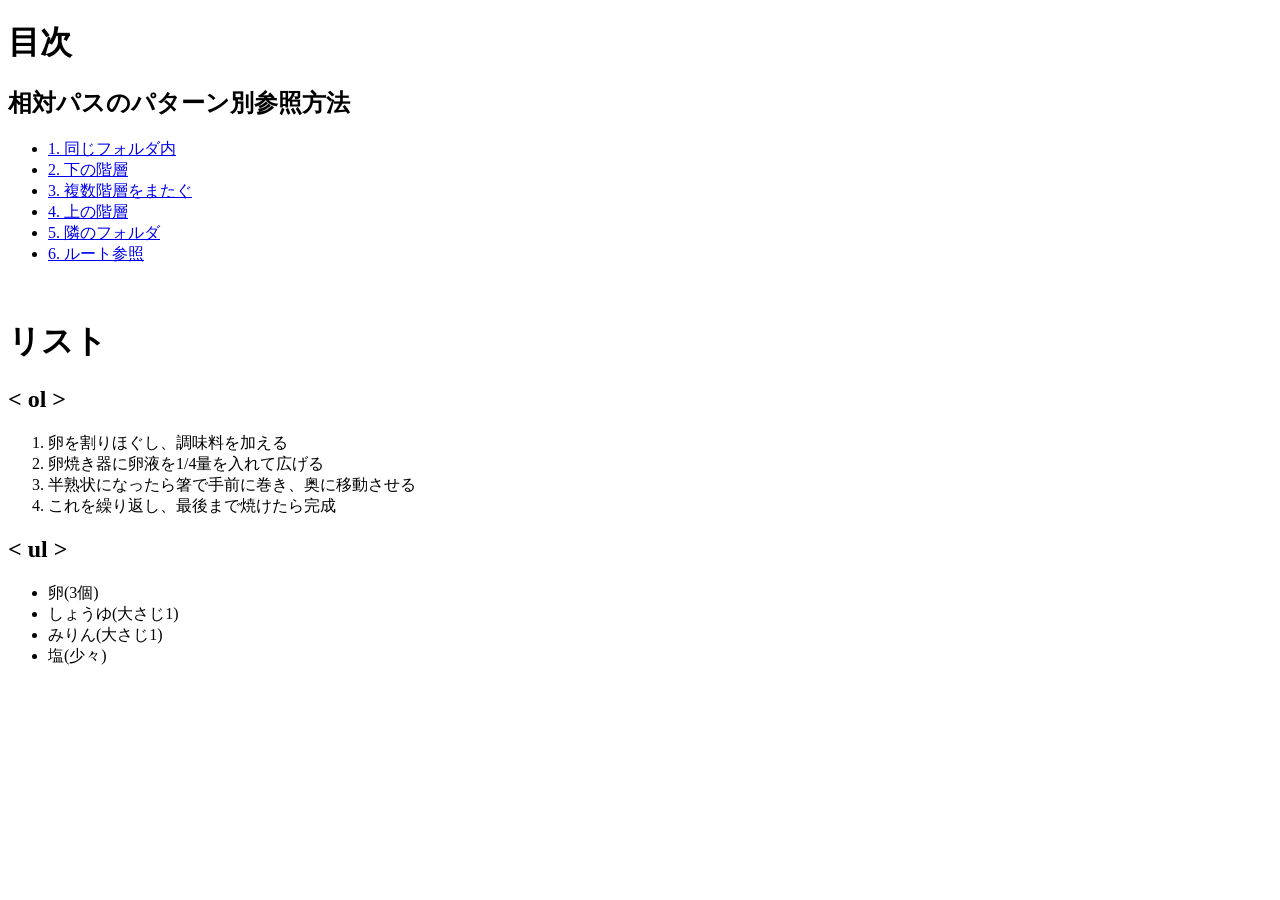
<file: index.html>
<!DOCTYPE html>
<html lang="en">
<head>
    <meta charset="UTF-8">
    <title>20260521-hc</title>
    </link>
</head>
<body>
    <h1>目次</h1>
    <h2> 相対パスのパターン別参照方法</h2>
    <ul>
        <li><a href="project_1/index.html">1. 同じフォルダ内</a></li>
        <li><a href="project_2/index.html">2. 下の階層</a></li>
        <li><a href="project_3/index.html">3. 複数階層をまたぐ</a></li>
        <li><a href="project_4/index.html">4. 上の階層</a></li>
        <li><a href="project_5/index.html">5. 隣のフォルダ</a></li>
        <li><a href="project_6/index.html">6. ルート参照</a></li>
    </ul>
    <br>
    <h1>リスト</h1>
    <h2>< ol ></h2>
    <ol>
        <li>卵を割りほぐし、調味料を加える</li>
        <li>卵焼き器に卵液を1/4量を入れて広げる</li>
        <li>半熟状になったら箸で手前に巻き、奥に移動させる</li>
        <li>これを繰り返し、最後まで焼けたら完成</li>
    </ol>
    <h2>< ul ></h2>
    <ul>
        <li>卵(3個)</li>
        <li>しょうゆ(大さじ1)</li>
        <li>みりん(大さじ1)</li>
        <li>塩(少々)</li>
    </ul>

    

</body>
</html>
</file>
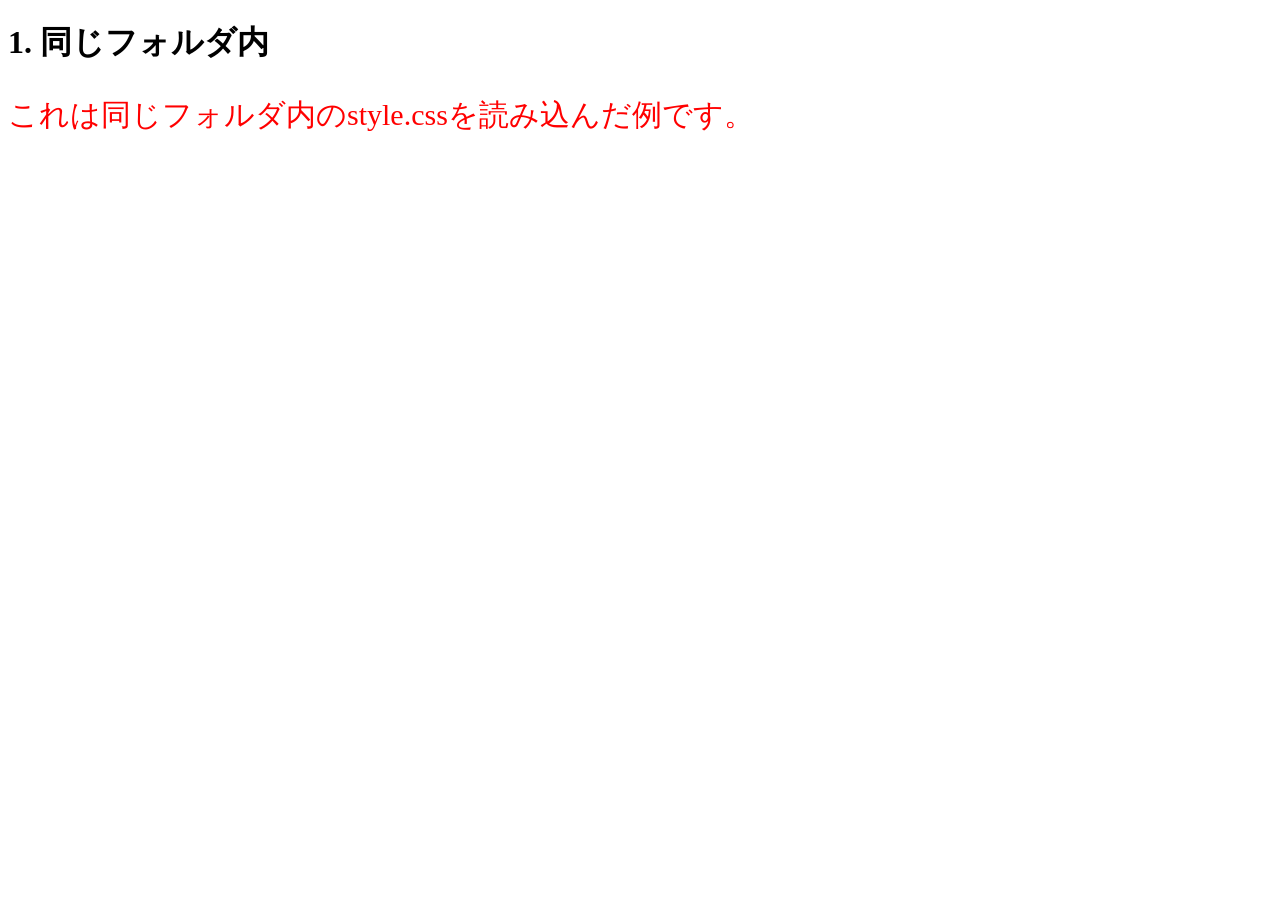
<file: project_1/index.html>
<!DOCTYPE html>
<html lang="en">
<head>
    <meta charset="UTF-8">
    <title>1. 同じフォルダ内</title>
    <link rel="stylesheet" href="style.css">
</head>
<body>
    <h1>1. 同じフォルダ内</h1>
    <p>これは同じフォルダ内のstyle.cssを読み込んだ例です。</p>
</body>
</html>
</file>
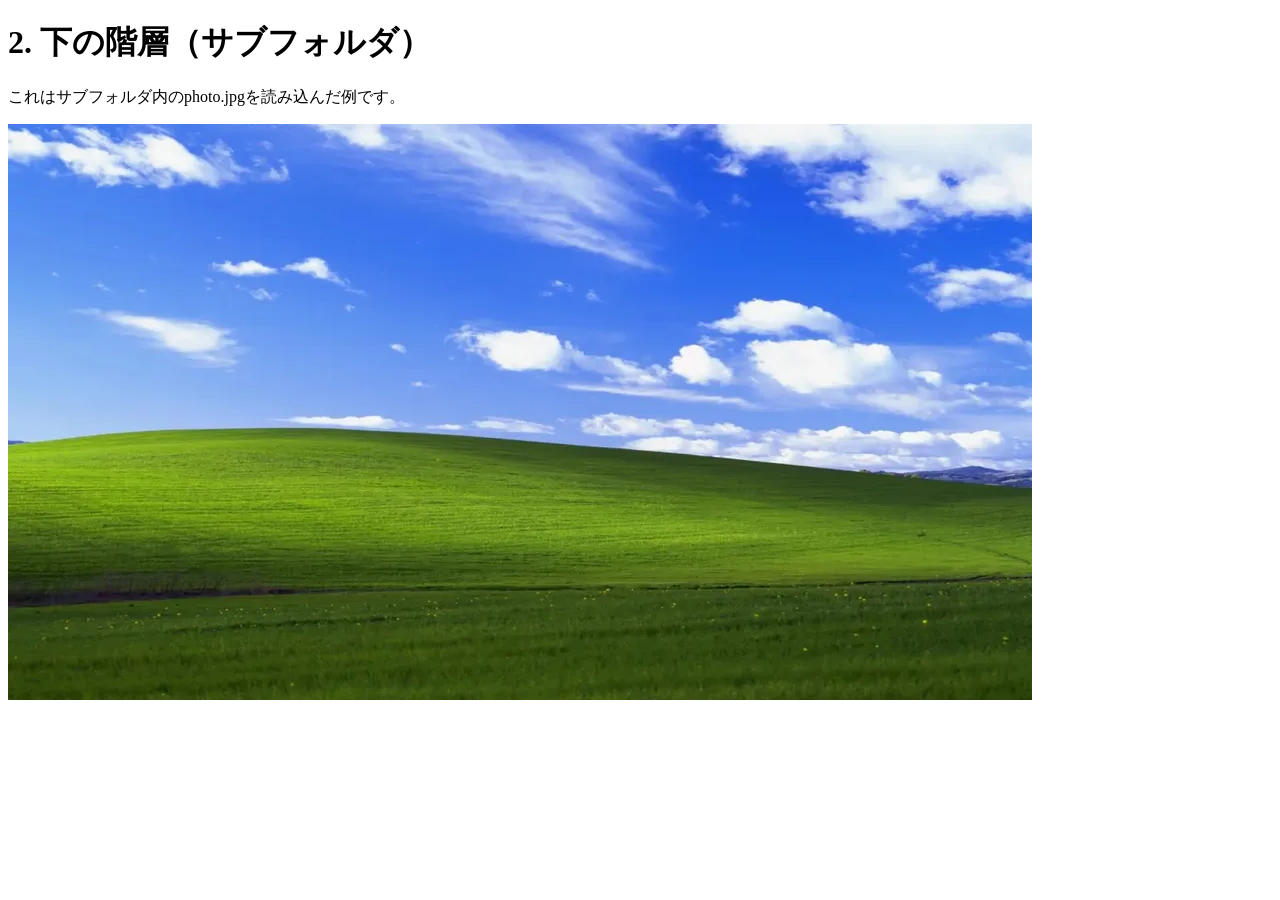
<file: project_2/index.html>
<!DOCTYPE html>
<html lang="en">
<head>
    <meta charset="UTF-8">
    <meta name="viewport" content="width=device-width, initial-scale=1.0">
    <title>2. 下の階層（サブフォルダ）</title>
</head>
<body>
    <h1>2. 下の階層（サブフォルダ）</h1>
    <p>これはサブフォルダ内のphoto.jpgを読み込んだ例です。</p>
    <img src="img/photo.jpg" alt="写真">
</body>
</html>
</file>
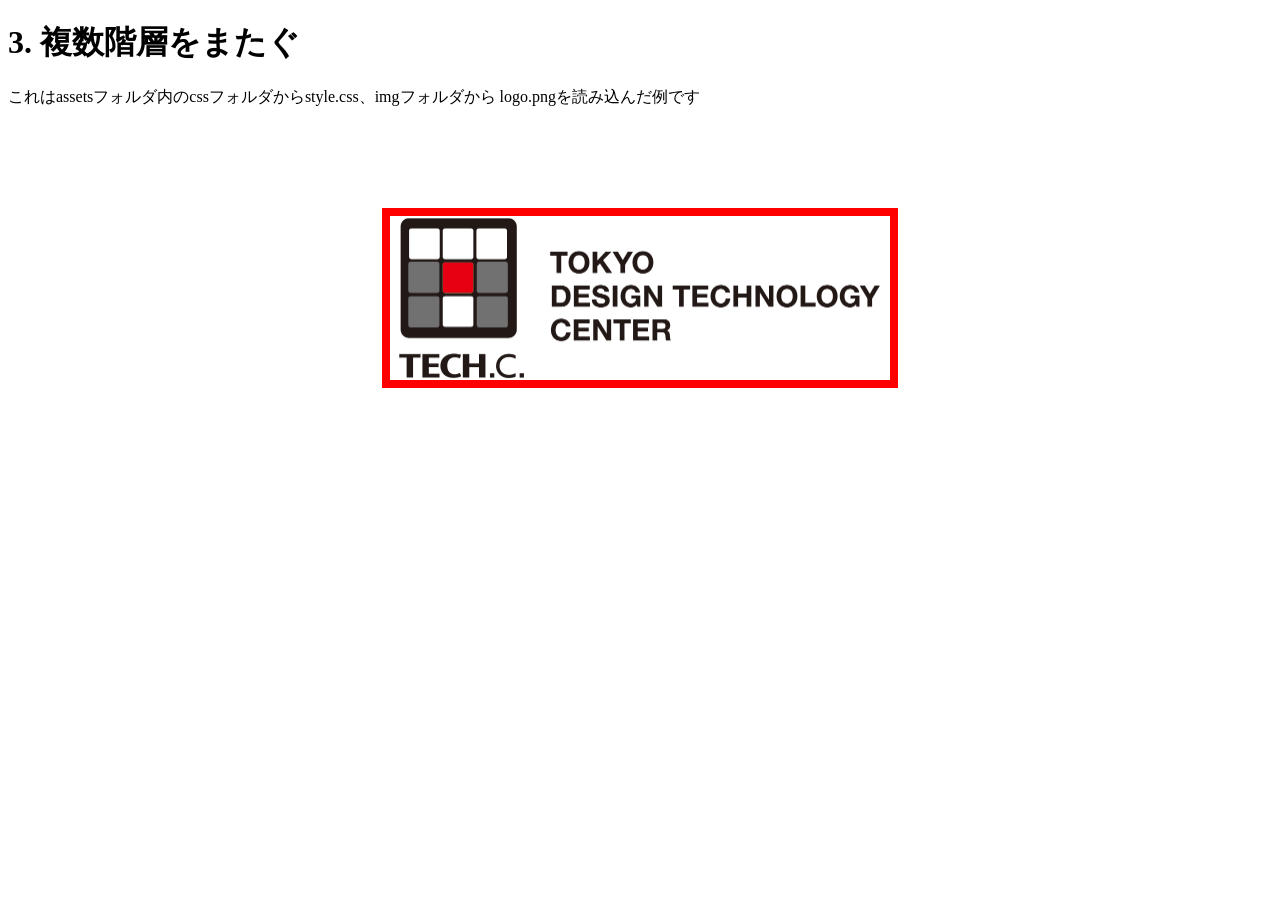
<file: project_3/index.html>
<!DOCTYPE html>
<html lang="en">
<head>
    <meta charset="UTF-8">
    <meta name="viewport" content="width=device-width, initial-scale=1.0">
    <title>3. 複数階層をまたぐ</title>
    <link rel="stylesheet" href="assets/css/style.css">
</head>
<body>
    <h1>3. 複数階層をまたぐ</h1>
    <p>これはassetsフォルダ内のcssフォルダからstyle.css、imgフォルダから logo.pngを読み込んだ例です</p>
    <img src="assets/img/logo.png" altTECH.C.C.">
</body>
</html>
</file>
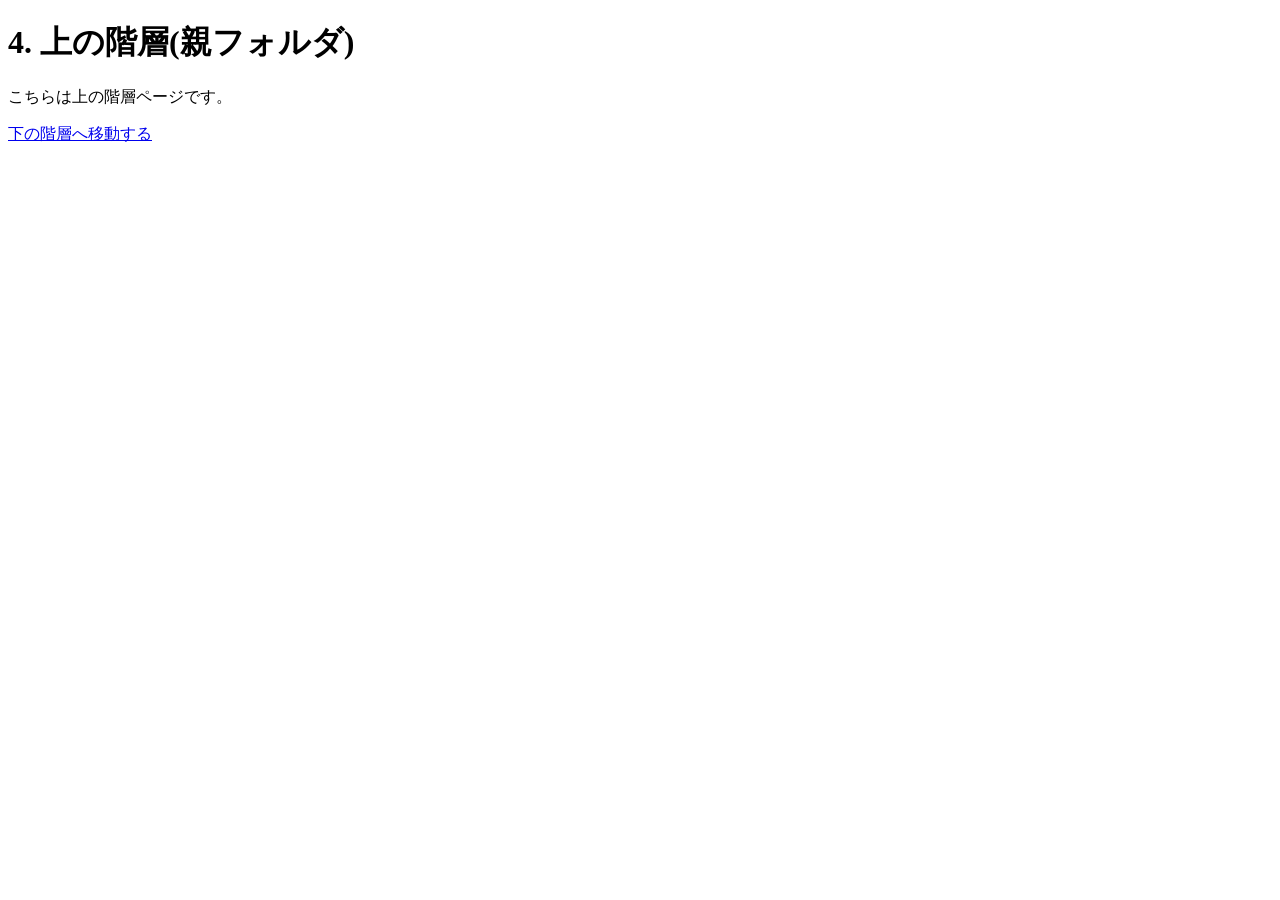
<file: project_4/index.html>
<!DOCTYPE html>
<html lang="en">
<head>
    <meta charset="UTF-8">
    <title>4. 上の階層(親フォルダ)</title>
</head>
<body>
    <h1>4. 上の階層(親フォルダ)</h1>
    <p>こちらは上の階層ページです。</p>
    <a href="sub/page.html">下の階層へ移動する</a>
</body>
</html>
</file>
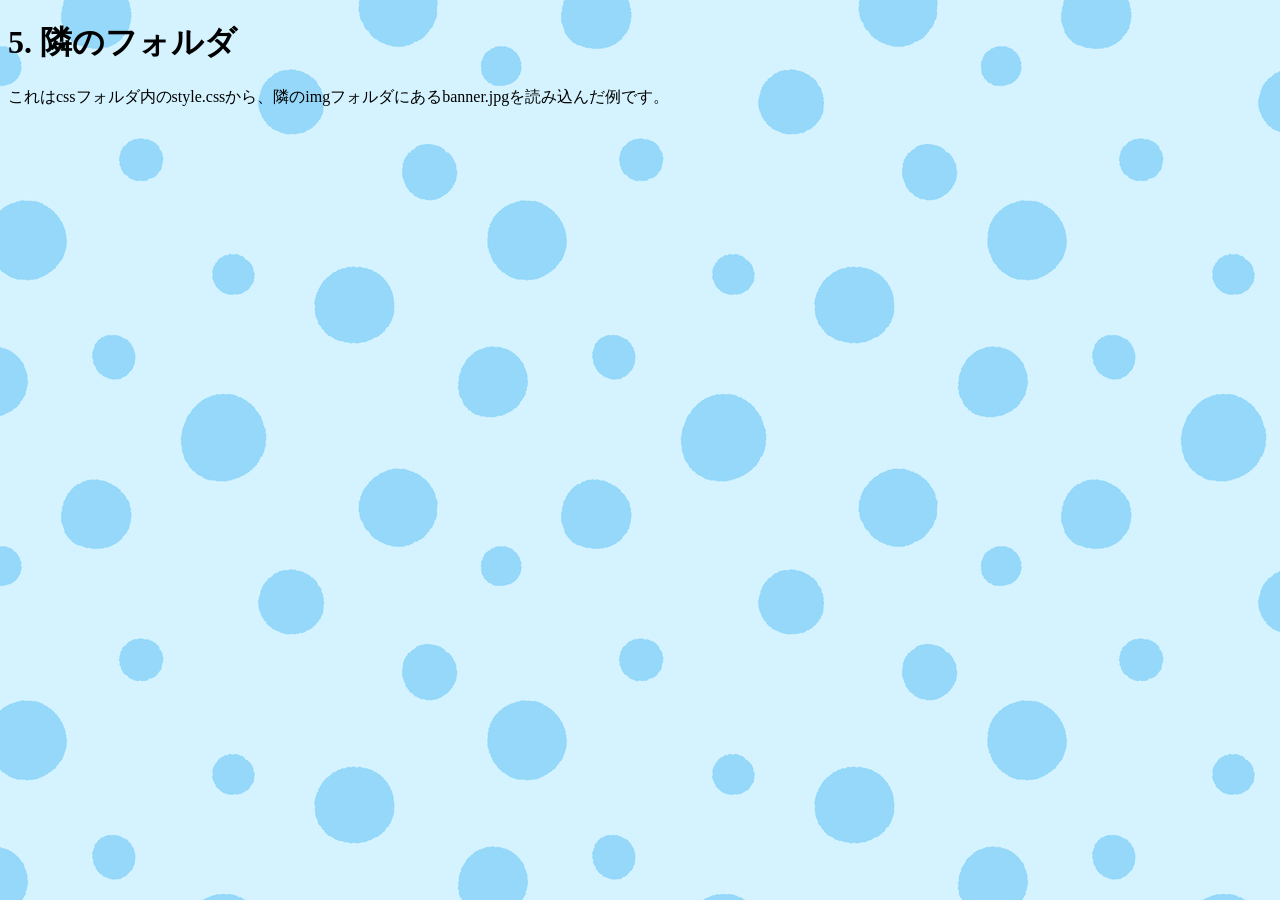
<file: project_5/index.html>
<!DOCTYPE html>
<html lang="en">
<head>
    <meta charset="UTF-8">
    <title>5. 隣のフォルダ</title>
    <link rel="stylesheet" href="css/style.css">
</head>
<body>
    <h1>5. 隣のフォルダ</h1>
    <p>これはcssフォルダ内のstyle.cssから、隣のimgフォルダにあるbanner.jpgを読み込んだ例です。</p>

    
</body>
</html>
</file>
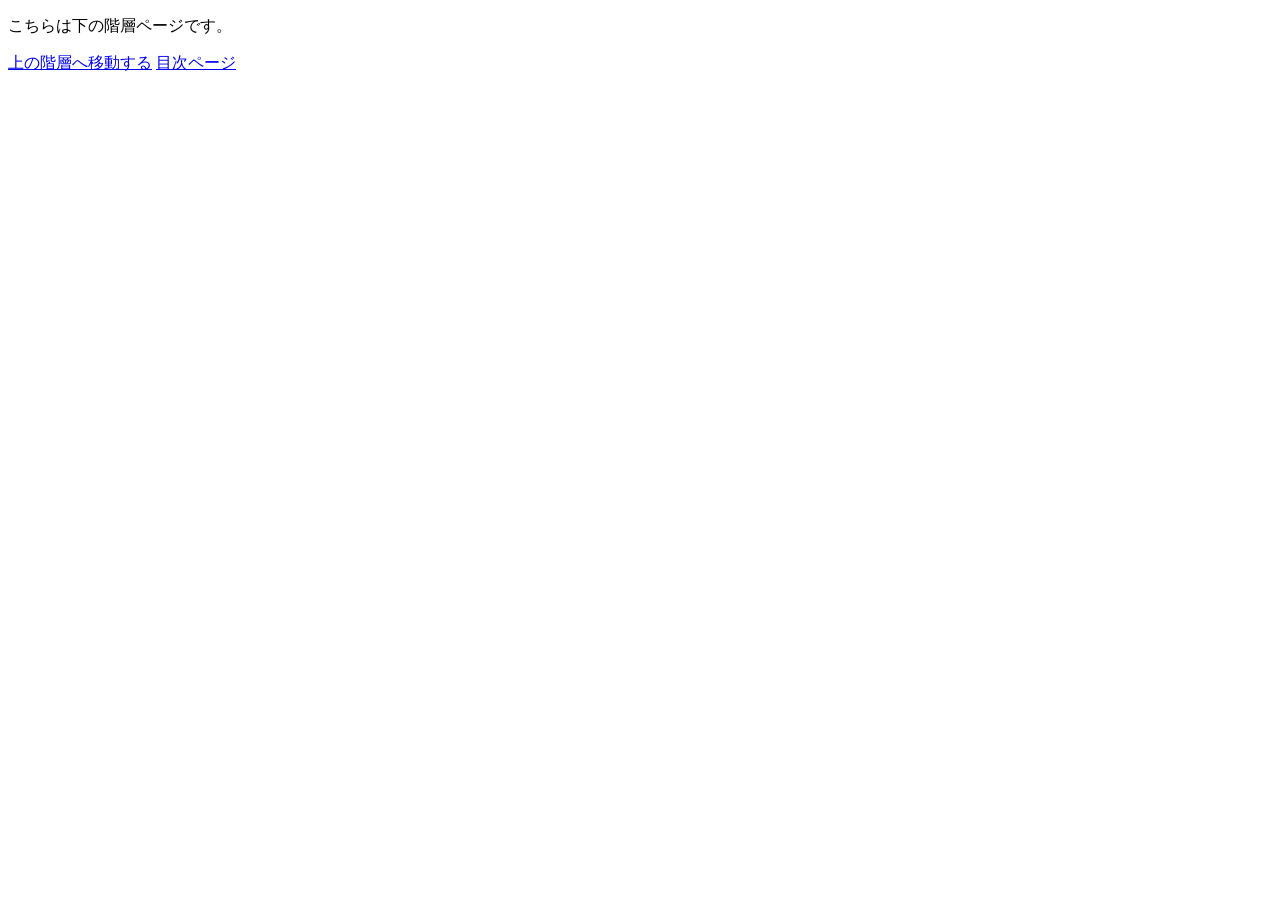
<file: project_4/sub/page.html>
<!DOCTYPE html>
<html lang="ja">
<head>
  <meta charset="UTF-8">
  <title>4. 上の階層（親フォルダ）</title>
</head>
<body>
  <p>こちらは下の階層ページです。</p>
  <a href="../index.html">上の階層へ移動する</a>
  <a href="../../index.html">目次ページ</a>
</body>
</html>
</file>
<file: project_1/style.css>
@charset "utf-8";
p{
    color:red;
    font-size: 30px;
    
}
</file>
<file: project_3/assets/css/style.css>
@charset "uft-8";
img{
    display: block;
    width: 500px;
    margin: 100px auto;
    border: 8px solid red;
}
</file>
<file: project_5/css/style.css>
@charset "utf-8";
body{
    background-image: url("../img/bg.png");

}
</file>
